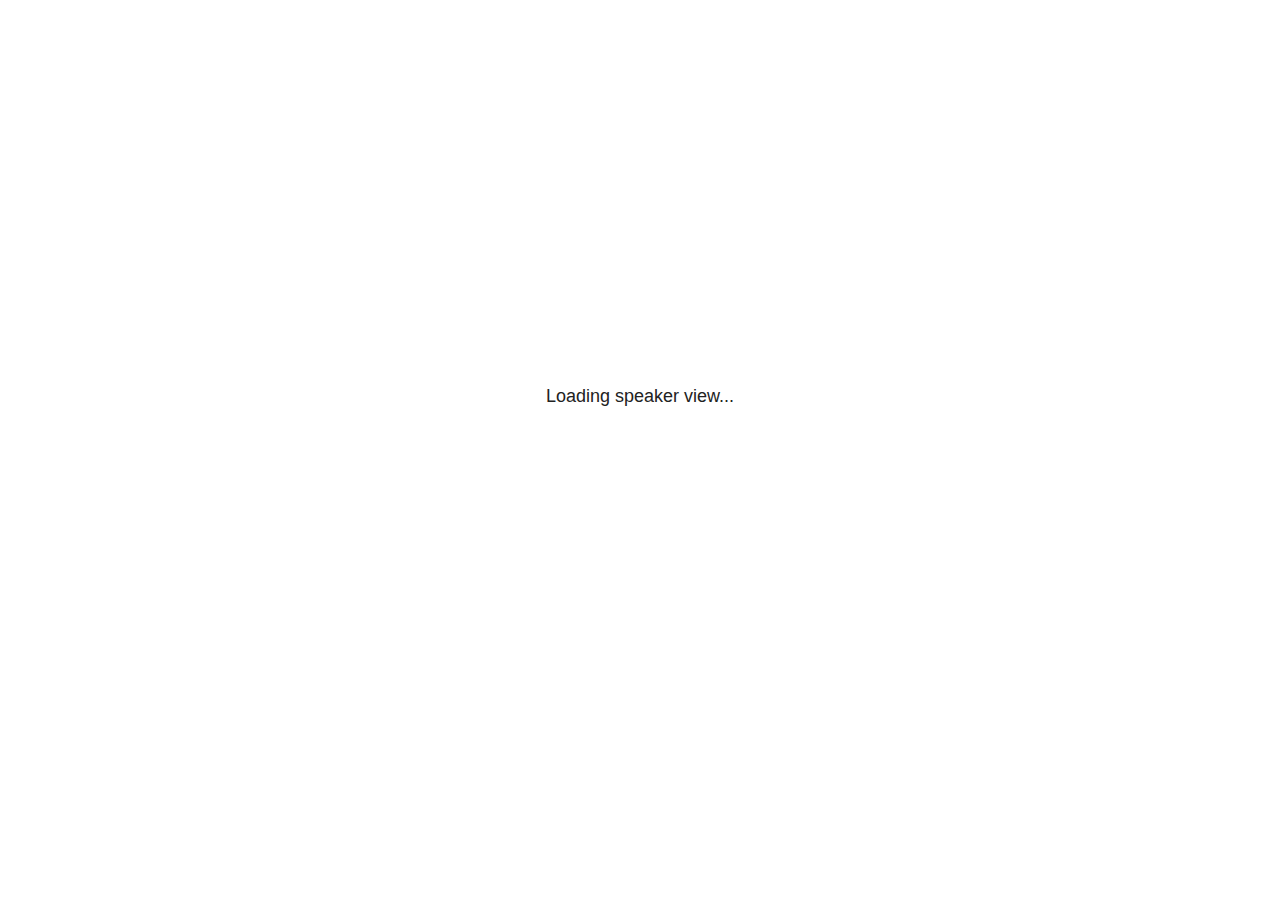
<file: methodsnet_files/libs/revealjs/plugin/notes/speaker-view.html>
<!--
	NOTE: You need to build the notes plugin after making changes to this file.
-->
<html lang="en">
	<head>
		<meta charset="utf-8">

		<title>reveal.js - Speaker View</title>

		<style>
			body {
				font-family: Helvetica;
				font-size: 18px;
			}

			#current-slide,
			#upcoming-slide,
			#speaker-controls {
				padding: 6px;
				box-sizing: border-box;
				-moz-box-sizing: border-box;
			}

			#current-slide iframe,
			#upcoming-slide iframe {
				width: 100%;
				height: 100%;
				border: 1px solid #ddd;
			}

			#current-slide .label,
			#upcoming-slide .label {
				position: absolute;
				top: 10px;
				left: 10px;
				z-index: 2;
			}

			#connection-status {
				position: absolute;
				top: 0;
				left: 0;
				width: 100%;
				height: 100%;
				z-index: 20;
				padding: 30% 20% 20% 20%;
				font-size: 18px;
				color: #222;
				background: #fff;
				text-align: center;
				box-sizing: border-box;
				line-height: 1.4;
			}

			.overlay-element {
				height: 34px;
				line-height: 34px;
				padding: 0 10px;
				text-shadow: none;
				background: rgba( 220, 220, 220, 0.8 );
				color: #222;
				font-size: 14px;
			}

			.overlay-element.interactive:hover {
				background: rgba( 220, 220, 220, 1 );
			}

			#current-slide {
				position: absolute;
				width: 60%;
				height: 100%;
				top: 0;
				left: 0;
				padding-right: 0;
			}

			#upcoming-slide {
				position: absolute;
				width: 40%;
				height: 40%;
				right: 0;
				top: 0;
			}

			/* Speaker controls */
			#speaker-controls {
				position: absolute;
				top: 40%;
				right: 0;
				width: 40%;
				height: 60%;
				overflow: auto;
				font-size: 18px;
			}

				.speaker-controls-time.hidden,
				.speaker-controls-notes.hidden {
					display: none;
				}

				.speaker-controls-time .label,
				.speaker-controls-pace .label,
				.speaker-controls-notes .label {
					text-transform: uppercase;
					font-weight: normal;
					font-size: 0.66em;
					color: #666;
					margin: 0;
				}

				.speaker-controls-time, .speaker-controls-pace {
					border-bottom: 1px solid rgba( 200, 200, 200, 0.5 );
					margin-bottom: 10px;
					padding: 10px 16px;
					padding-bottom: 20px;
					cursor: pointer;
				}

				.speaker-controls-time .reset-button {
					opacity: 0;
					float: right;
					color: #666;
					text-decoration: none;
				}
				.speaker-controls-time:hover .reset-button {
					opacity: 1;
				}

				.speaker-controls-time .timer,
				.speaker-controls-time .clock {
					width: 50%;
				}

				.speaker-controls-time .timer,
				.speaker-controls-time .clock,
				.speaker-controls-time .pacing .hours-value,
				.speaker-controls-time .pacing .minutes-value,
				.speaker-controls-time .pacing .seconds-value {
					font-size: 1.9em;
				}

				.speaker-controls-time .timer {
					float: left;
				}

				.speaker-controls-time .clock {
					float: right;
					text-align: right;
				}

				.speaker-controls-time span.mute {
					opacity: 0.3;
				}

				.speaker-controls-time .pacing-title {
					margin-top: 5px;
				}

				.speaker-controls-time .pacing.ahead {
					color: blue;
				}

				.speaker-controls-time .pacing.on-track {
					color: green;
				}

				.speaker-controls-time .pacing.behind {
					color: red;
				}

				.speaker-controls-notes {
					padding: 10px 16px;
				}

				.speaker-controls-notes .value {
					margin-top: 5px;
					line-height: 1.4;
					font-size: 1.2em;
				}

			/* Layout selector */
			#speaker-layout {
				position: absolute;
				top: 10px;
				right: 10px;
				color: #222;
				z-index: 10;
			}
				#speaker-layout select {
					position: absolute;
					width: 100%;
					height: 100%;
					top: 0;
					left: 0;
					border: 0;
					box-shadow: 0;
					cursor: pointer;
					opacity: 0;

					font-size: 1em;
					background-color: transparent;

					-moz-appearance: none;
					-webkit-appearance: none;
					-webkit-tap-highlight-color: rgba(0, 0, 0, 0);
				}

				#speaker-layout select:focus {
					outline: none;
					box-shadow: none;
				}

			.clear {
				clear: both;
			}

			/* Speaker layout: Wide */
			body[data-speaker-layout="wide"] #current-slide,
			body[data-speaker-layout="wide"] #upcoming-slide {
				width: 50%;
				height: 45%;
				padding: 6px;
			}

			body[data-speaker-layout="wide"] #current-slide {
				top: 0;
				left: 0;
			}

			body[data-speaker-layout="wide"] #upcoming-slide {
				top: 0;
				left: 50%;
			}

			body[data-speaker-layout="wide"] #speaker-controls {
				top: 45%;
				left: 0;
				width: 100%;
				height: 50%;
				font-size: 1.25em;
			}

			/* Speaker layout: Tall */
			body[data-speaker-layout="tall"] #current-slide,
			body[data-speaker-layout="tall"] #upcoming-slide {
				width: 45%;
				height: 50%;
				padding: 6px;
			}

			body[data-speaker-layout="tall"] #current-slide {
				top: 0;
				left: 0;
			}

			body[data-speaker-layout="tall"] #upcoming-slide {
				top: 50%;
				left: 0;
			}

			body[data-speaker-layout="tall"] #speaker-controls {
				padding-top: 40px;
				top: 0;
				left: 45%;
				width: 55%;
				height: 100%;
				font-size: 1.25em;
			}

			/* Speaker layout: Notes only */
			body[data-speaker-layout="notes-only"] #current-slide,
			body[data-speaker-layout="notes-only"] #upcoming-slide {
				display: none;
			}

			body[data-speaker-layout="notes-only"] #speaker-controls {
				padding-top: 40px;
				top: 0;
				left: 0;
				width: 100%;
				height: 100%;
				font-size: 1.25em;
			}

			@media screen and (max-width: 1080px) {
				body[data-speaker-layout="default"] #speaker-controls {
					font-size: 16px;
				}
			}

			@media screen and (max-width: 900px) {
				body[data-speaker-layout="default"] #speaker-controls {
					font-size: 14px;
				}
			}

			@media screen and (max-width: 800px) {
				body[data-speaker-layout="default"] #speaker-controls {
					font-size: 12px;
				}
			}

		</style>
	</head>

	<body>

		<div id="connection-status">Loading speaker view...</div>

		<div id="current-slide"></div>
		<div id="upcoming-slide"><span class="overlay-element label">Upcoming</span></div>
		<div id="speaker-controls">
			<div class="speaker-controls-time">
				<h4 class="label">Time <span class="reset-button">Click to Reset</span></h4>
				<div class="clock">
					<span class="clock-value">0:00 AM</span>
				</div>
				<div class="timer">
					<span class="hours-value">00</span><span class="minutes-value">:00</span><span class="seconds-value">:00</span>
				</div>
				<div class="clear"></div>

				<h4 class="label pacing-title" style="display: none">Pacing – Time to finish current slide</h4>
				<div class="pacing" style="display: none">
					<span class="hours-value">00</span><span class="minutes-value">:00</span><span class="seconds-value">:00</span>
				</div>
			</div>

			<div class="speaker-controls-notes hidden">
				<h4 class="label">Notes</h4>
				<div class="value"></div>
			</div>
		</div>
		<div id="speaker-layout" class="overlay-element interactive">
			<span class="speaker-layout-label"></span>
			<select class="speaker-layout-dropdown"></select>
		</div>

		<script>

			(function() {

				var notes,
					notesValue,
					currentState,
					currentSlide,
					upcomingSlide,
					layoutLabel,
					layoutDropdown,
					pendingCalls = {},
					lastRevealApiCallId = 0,
					connected = false,
					whitelistedWindows = [window.opener];

				var SPEAKER_LAYOUTS = {
					'default': 'Default',
					'wide': 'Wide',
					'tall': 'Tall',
					'notes-only': 'Notes only'
				};

				setupLayout();

				var connectionStatus = document.querySelector( '#connection-status' );
				var connectionTimeout = setTimeout( function() {
					connectionStatus.innerHTML = 'Error connecting to main window.<br>Please try closing and reopening the speaker view.';
				}, 5000 );
;
				window.addEventListener( 'message', function( event ) {

					// Validate the origin of this message to prevent XSS
					if( window.location.origin !== event.origin && whitelistedWindows.indexOf( event.source ) === -1 ) {
						return;
					}

					clearTimeout( connectionTimeout );
					connectionStatus.style.display = 'none';

					var data = JSON.parse( event.data );

					// The overview mode is only useful to the reveal.js instance
					// where navigation occurs so we don't sync it
					if( data.state ) delete data.state.overview;

					// Messages sent by the notes plugin inside of the main window
					if( data && data.namespace === 'reveal-notes' ) {
						if( data.type === 'connect' ) {
							handleConnectMessage( data );
						}
						else if( data.type === 'state' ) {
							handleStateMessage( data );
						}
						else if( data.type === 'return' ) {
							pendingCalls[data.callId](data.result);
							delete pendingCalls[data.callId];
						}
					}
					// Messages sent by the reveal.js inside of the current slide preview
					else if( data && data.namespace === 'reveal' ) {
						if( /ready/.test( data.eventName ) ) {
							// Send a message back to notify that the handshake is complete
							window.opener.postMessage( JSON.stringify({ namespace: 'reveal-notes', type: 'connected'} ), '*' );
						}
						else if( /slidechanged|fragmentshown|fragmenthidden|paused|resumed/.test( data.eventName ) && currentState !== JSON.stringify( data.state ) ) {

							dispatchStateToMainWindow( data.state );

						}
					}

				} );

				/**
				 * Updates the presentation in the main window to match the state
				 * of the presentation in the notes window.
				 */
				const dispatchStateToMainWindow = debounce(( state ) => {
					window.opener.postMessage( JSON.stringify({ method: 'setState', args: [ state ]} ), '*' );
				}, 500);

				/**
				 * Asynchronously calls the Reveal.js API of the main frame.
				 */
				function callRevealApi( methodName, methodArguments, callback ) {

					var callId = ++lastRevealApiCallId;
					pendingCalls[callId] = callback;
					window.opener.postMessage( JSON.stringify( {
						namespace: 'reveal-notes',
						type: 'call',
						callId: callId,
						methodName: methodName,
						arguments: methodArguments
					} ), '*' );

				}

				/**
				 * Called when the main window is trying to establish a
				 * connection.
				 */
				function handleConnectMessage( data ) {

					if( connected === false ) {
						connected = true;

						setupIframes( data );
						setupKeyboard();
						setupNotes();
						setupTimer();
						setupHeartbeat();
					}

				}

				/**
				 * Called when the main window sends an updated state.
				 */
				function handleStateMessage( data ) {

					// Store the most recently set state to avoid circular loops
					// applying the same state
					currentState = JSON.stringify( data.state );

					// No need for updating the notes in case of fragment changes
					if ( data.notes ) {
						notes.classList.remove( 'hidden' );
						notesValue.style.whiteSpace = data.whitespace;
						if( data.markdown ) {
							notesValue.innerHTML = marked( data.notes );
						}
						else {
							notesValue.innerHTML = data.notes;
						}
					}
					else {
						notes.classList.add( 'hidden' );
					}

					// Update the note slides
					currentSlide.contentWindow.postMessage( JSON.stringify({ method: 'setState', args: [ data.state ] }), '*' );
					upcomingSlide.contentWindow.postMessage( JSON.stringify({ method: 'setState', args: [ data.state ] }), '*' );
					upcomingSlide.contentWindow.postMessage( JSON.stringify({ method: 'next' }), '*' );

				}

				// Limit to max one state update per X ms
				handleStateMessage = debounce( handleStateMessage, 200 );

				/**
				 * Forward keyboard events to the current slide window.
				 * This enables keyboard events to work even if focus
				 * isn't set on the current slide iframe.
				 *
				 * Block F5 default handling, it reloads and disconnects
				 * the speaker notes window.
				 */
				function setupKeyboard() {

					document.addEventListener( 'keydown', function( event ) {
						if( event.keyCode === 116 || ( event.metaKey && event.keyCode === 82 ) ) {
							event.preventDefault();
							return false;
						}
						currentSlide.contentWindow.postMessage( JSON.stringify({ method: 'triggerKey', args: [ event.keyCode ] }), '*' );
					} );

				}

				/**
				 * Creates the preview iframes.
				 */
				function setupIframes( data ) {

					var params = [
						'receiver',
						'progress=false',
						'history=false',
						'transition=none',
						'autoSlide=0',
						'backgroundTransition=none'
					].join( '&' );

					var urlSeparator = /\?/.test(data.url) ? '&' : '?';
					var hash = '#/' + data.state.indexh + '/' + data.state.indexv;
					var currentURL = data.url + urlSeparator + params + '&postMessageEvents=true' + hash;
					var upcomingURL = data.url + urlSeparator + params + '&controls=false' + hash;

					currentSlide = document.createElement( 'iframe' );
					currentSlide.setAttribute( 'width', 1280 );
					currentSlide.setAttribute( 'height', 1024 );
					currentSlide.setAttribute( 'src', currentURL );
					document.querySelector( '#current-slide' ).appendChild( currentSlide );

					upcomingSlide = document.createElement( 'iframe' );
					upcomingSlide.setAttribute( 'width', 640 );
					upcomingSlide.setAttribute( 'height', 512 );
					upcomingSlide.setAttribute( 'src', upcomingURL );
					document.querySelector( '#upcoming-slide' ).appendChild( upcomingSlide );

					whitelistedWindows.push( currentSlide.contentWindow, upcomingSlide.contentWindow );

				}

				/**
				 * Setup the notes UI.
				 */
				function setupNotes() {

					notes = document.querySelector( '.speaker-controls-notes' );
					notesValue = document.querySelector( '.speaker-controls-notes .value' );

				}

				/**
				 * We send out a heartbeat at all times to ensure we can
				 * reconnect with the main presentation window after reloads.
				 */
				function setupHeartbeat() {

					setInterval( () => {
						window.opener.postMessage( JSON.stringify({ namespace: 'reveal-notes', type: 'heartbeat'} ), '*' );
					}, 1000 );

				}

				function getTimings( callback ) {

					callRevealApi( 'getSlidesAttributes', [], function ( slideAttributes ) {
						callRevealApi( 'getConfig', [], function ( config ) {
							var totalTime = config.totalTime;
							var minTimePerSlide = config.minimumTimePerSlide || 0;
							var defaultTiming = config.defaultTiming;
							if ((defaultTiming == null) && (totalTime == null)) {
								callback(null);
								return;
							}
							// Setting totalTime overrides defaultTiming
							if (totalTime) {
								defaultTiming = 0;
							}
							var timings = [];
							for ( var i in slideAttributes ) {
								var slide = slideAttributes[ i ];
								var timing = defaultTiming;
								if( slide.hasOwnProperty( 'data-timing' )) {
									var t = slide[ 'data-timing' ];
									timing = parseInt(t);
									if( isNaN(timing) ) {
										console.warn("Could not parse timing '" + t + "' of slide " + i + "; using default of " + defaultTiming);
										timing = defaultTiming;
									}
								}
								timings.push(timing);
							}
							if ( totalTime ) {
								// After we've allocated time to individual slides, we summarize it and
								// subtract it from the total time
								var remainingTime = totalTime - timings.reduce( function(a, b) { return a + b; }, 0 );
								// The remaining time is divided by the number of slides that have 0 seconds
								// allocated at the moment, giving the average time-per-slide on the remaining slides
								var remainingSlides = (timings.filter( function(x) { return x == 0 }) ).length
								var timePerSlide = Math.round( remainingTime / remainingSlides, 0 )
								// And now we replace every zero-value timing with that average
								timings = timings.map( function(x) { return (x==0 ? timePerSlide : x) } );
							}
							var slidesUnderMinimum = timings.filter( function(x) { return (x < minTimePerSlide) } ).length
							if ( slidesUnderMinimum ) {
								message = "The pacing time for " + slidesUnderMinimum + " slide(s) is under the configured minimum of " + minTimePerSlide + " seconds. Check the data-timing attribute on individual slides, or consider increasing the totalTime or minimumTimePerSlide configuration options (or removing some slides).";
								alert(message);
							}
							callback( timings );
						} );
					} );

				}

				/**
				 * Return the number of seconds allocated for presenting
				 * all slides up to and including this one.
				 */
				function getTimeAllocated( timings, callback ) {

					callRevealApi( 'getSlidePastCount', [], function ( currentSlide ) {
						var allocated = 0;
						for (var i in timings.slice(0, currentSlide + 1)) {
							allocated += timings[i];
						}
						callback( allocated );
					} );

				}

				/**
				 * Create the timer and clock and start updating them
				 * at an interval.
				 */
				function setupTimer() {

					var start = new Date(),
					timeEl = document.querySelector( '.speaker-controls-time' ),
					clockEl = timeEl.querySelector( '.clock-value' ),
					hoursEl = timeEl.querySelector( '.hours-value' ),
					minutesEl = timeEl.querySelector( '.minutes-value' ),
					secondsEl = timeEl.querySelector( '.seconds-value' ),
					pacingTitleEl = timeEl.querySelector( '.pacing-title' ),
					pacingEl = timeEl.querySelector( '.pacing' ),
					pacingHoursEl = pacingEl.querySelector( '.hours-value' ),
					pacingMinutesEl = pacingEl.querySelector( '.minutes-value' ),
					pacingSecondsEl = pacingEl.querySelector( '.seconds-value' );

					var timings = null;
					getTimings( function ( _timings ) {

						timings = _timings;
						if (_timings !== null) {
							pacingTitleEl.style.removeProperty('display');
							pacingEl.style.removeProperty('display');
						}

						// Update once directly
						_updateTimer();

						// Then update every second
						setInterval( _updateTimer, 1000 );

					} );


					function _resetTimer() {

						if (timings == null) {
							start = new Date();
							_updateTimer();
						}
						else {
							// Reset timer to beginning of current slide
							getTimeAllocated( timings, function ( slideEndTimingSeconds ) {
								var slideEndTiming = slideEndTimingSeconds * 1000;
								callRevealApi( 'getSlidePastCount', [], function ( currentSlide ) {
									var currentSlideTiming = timings[currentSlide] * 1000;
									var previousSlidesTiming = slideEndTiming - currentSlideTiming;
									var now = new Date();
									start = new Date(now.getTime() - previousSlidesTiming);
									_updateTimer();
								} );
							} );
						}

					}

					timeEl.addEventListener( 'click', function() {
						_resetTimer();
						return false;
					} );

					function _displayTime( hrEl, minEl, secEl, time) {

						var sign = Math.sign(time) == -1 ? "-" : "";
						time = Math.abs(Math.round(time / 1000));
						var seconds = time % 60;
						var minutes = Math.floor( time / 60 ) % 60 ;
						var hours = Math.floor( time / ( 60 * 60 )) ;
						hrEl.innerHTML = sign + zeroPadInteger( hours );
						if (hours == 0) {
							hrEl.classList.add( 'mute' );
						}
						else {
							hrEl.classList.remove( 'mute' );
						}
						minEl.innerHTML = ':' + zeroPadInteger( minutes );
						if (hours == 0 && minutes == 0) {
							minEl.classList.add( 'mute' );
						}
						else {
							minEl.classList.remove( 'mute' );
						}
						secEl.innerHTML = ':' + zeroPadInteger( seconds );
					}

					function _updateTimer() {

						var diff, hours, minutes, seconds,
						now = new Date();

						diff = now.getTime() - start.getTime();

						clockEl.innerHTML = now.toLocaleTimeString( 'en-US', { hour12: true, hour: '2-digit', minute:'2-digit' } );
						_displayTime( hoursEl, minutesEl, secondsEl, diff );
						if (timings !== null) {
							_updatePacing(diff);
						}

					}

					function _updatePacing(diff) {

						getTimeAllocated( timings, function ( slideEndTimingSeconds ) {
							var slideEndTiming = slideEndTimingSeconds * 1000;

							callRevealApi( 'getSlidePastCount', [], function ( currentSlide ) {
								var currentSlideTiming = timings[currentSlide] * 1000;
								var timeLeftCurrentSlide = slideEndTiming - diff;
								if (timeLeftCurrentSlide < 0) {
									pacingEl.className = 'pacing behind';
								}
								else if (timeLeftCurrentSlide < currentSlideTiming) {
									pacingEl.className = 'pacing on-track';
								}
								else {
									pacingEl.className = 'pacing ahead';
								}
								_displayTime( pacingHoursEl, pacingMinutesEl, pacingSecondsEl, timeLeftCurrentSlide );
							} );
						} );
					}

				}

				/**
				 * Sets up the speaker view layout and layout selector.
				 */
				function setupLayout() {

					layoutDropdown = document.querySelector( '.speaker-layout-dropdown' );
					layoutLabel = document.querySelector( '.speaker-layout-label' );

					// Render the list of available layouts
					for( var id in SPEAKER_LAYOUTS ) {
						var option = document.createElement( 'option' );
						option.setAttribute( 'value', id );
						option.textContent = SPEAKER_LAYOUTS[ id ];
						layoutDropdown.appendChild( option );
					}

					// Monitor the dropdown for changes
					layoutDropdown.addEventListener( 'change', function( event ) {

						setLayout( layoutDropdown.value );

					}, false );

					// Restore any currently persisted layout
					setLayout( getLayout() );

				}

				/**
				 * Sets a new speaker view layout. The layout is persisted
				 * in local storage.
				 */
				function setLayout( value ) {

					var title = SPEAKER_LAYOUTS[ value ];

					layoutLabel.innerHTML = 'Layout' + ( title ? ( ': ' + title ) : '' );
					layoutDropdown.value = value;

					document.body.setAttribute( 'data-speaker-layout', value );

					// Persist locally
					if( supportsLocalStorage() ) {
						window.localStorage.setItem( 'reveal-speaker-layout', value );
					}

				}

				/**
				 * Returns the ID of the most recently set speaker layout
				 * or our default layout if none has been set.
				 */
				function getLayout() {

					if( supportsLocalStorage() ) {
						var layout = window.localStorage.getItem( 'reveal-speaker-layout' );
						if( layout ) {
							return layout;
						}
					}

					// Default to the first record in the layouts hash
					for( var id in SPEAKER_LAYOUTS ) {
						return id;
					}

				}

				function supportsLocalStorage() {

					try {
						localStorage.setItem('test', 'test');
						localStorage.removeItem('test');
						return true;
					}
					catch( e ) {
						return false;
					}

				}

				function zeroPadInteger( num ) {

					var str = '00' + parseInt( num );
					return str.substring( str.length - 2 );

				}

				/**
				 * Limits the frequency at which a function can be called.
				 */
				function debounce( fn, ms ) {

					var lastTime = 0,
						timeout;

					return function() {

						var args = arguments;
						var context = this;

						clearTimeout( timeout );

						var timeSinceLastCall = Date.now() - lastTime;
						if( timeSinceLastCall > ms ) {
							fn.apply( context, args );
							lastTime = Date.now();
						}
						else {
							timeout = setTimeout( function() {
								fn.apply( context, args );
								lastTime = Date.now();
							}, ms - timeSinceLastCall );
						}

					}

				}

			})();

		</script>
	</body>
</html>
</file>
